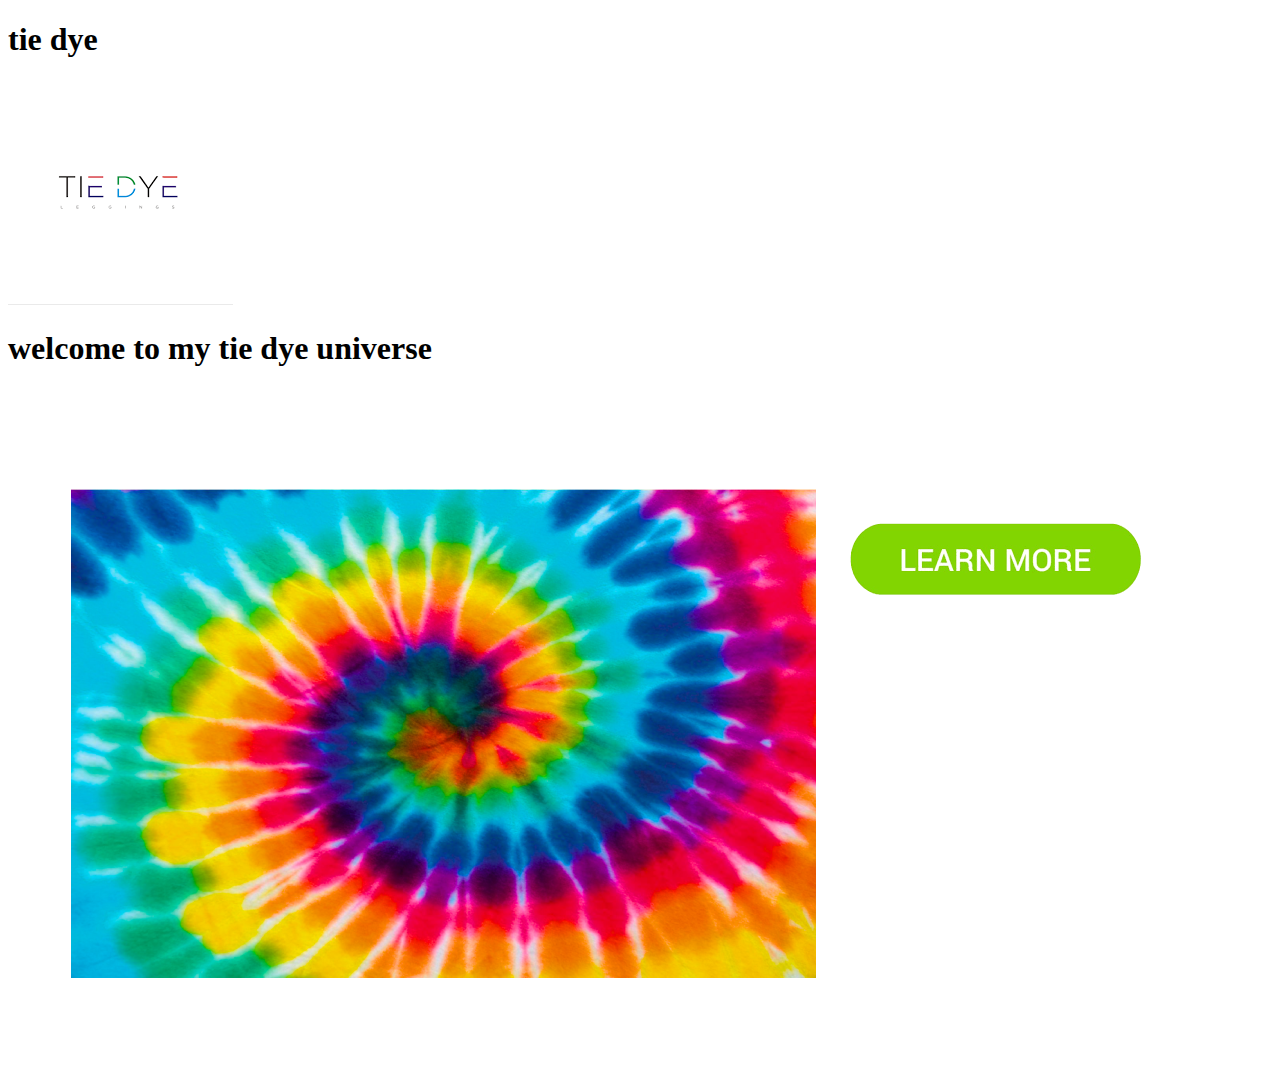
<file: index.html>
<!DOCTYPE html>
<html>
<head>
    <meta charset="UTF-8">
    <title>tie dye</title>
    <link rel="stylesheet" href="style2.css">
</head>
<body>
    <header>
        <h1> tie dye</h1>
        <div class="emptiness"></div>
    </header>
    <main>
        <article class="banner">
            <img src="d4.png">

            <h1>welcome to my tie dye universe</h1>
        </article>
        <article class="post">
            <img src="image 1.png">

            <nav>
                <a class="y"href="james.html"><img src="d1.png"></a>
            </nav>
        
            
        </article>
        <div class="break"></div>
    </main>
    
</body>
</html>
</file>
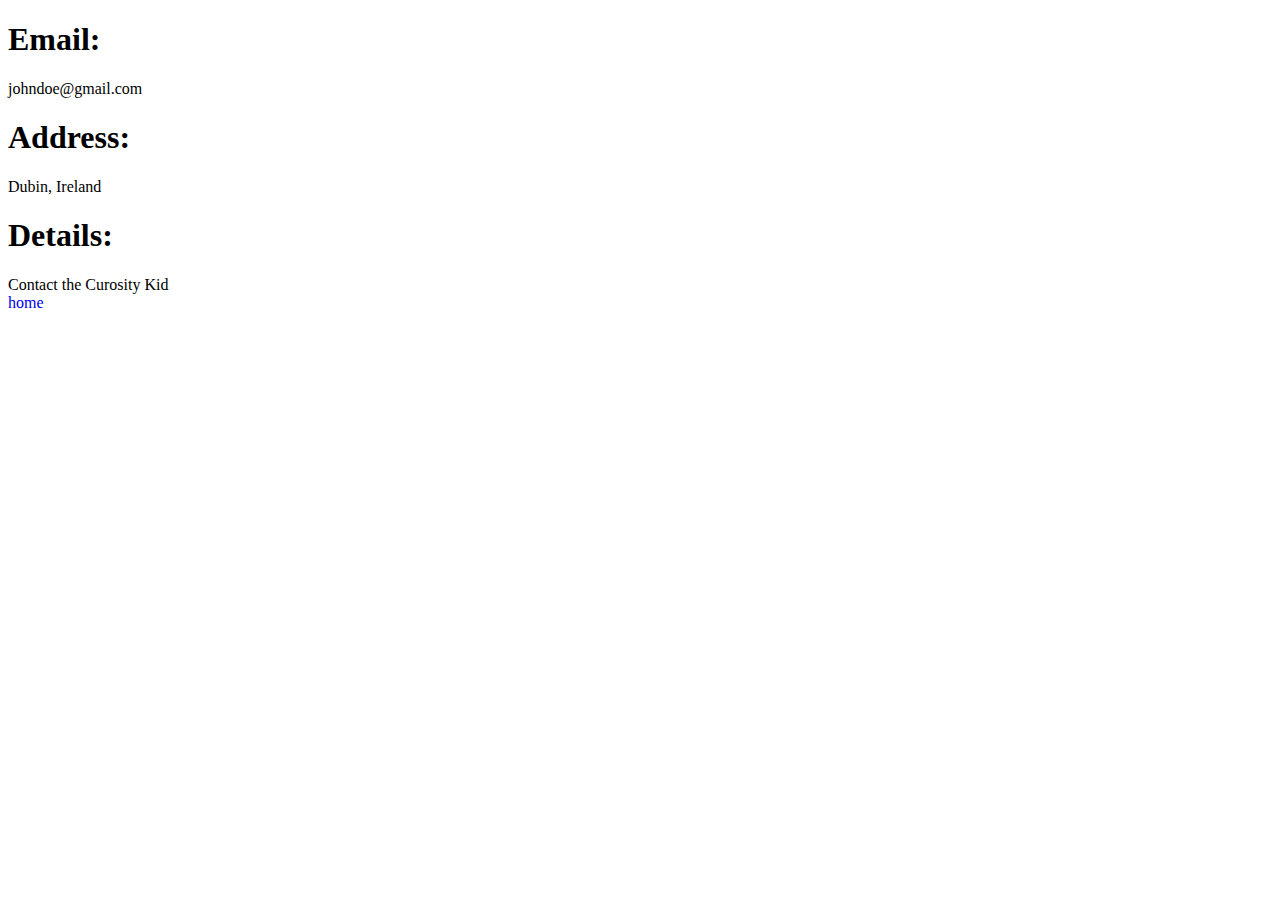
<file: 1.html>
<!DOCTYPE html>
<html>
<head>
    <meta charset="UTF-8">
    <title>Hyperlinks</title>
    <style>
        a{
            text-decoration: none;
        }
    </style>
</head>
<body>
    <h1>Email:</h1> johndoe@gmail.com
    <h1>Address:</h1> Dubin, Ireland
    <h1>Details:</h1> Contact the Curosity Kid
    
    
    
    
    
    <nav>
        <a href="index.html">home</a>
    </nav>
</body>
</html>
</file>
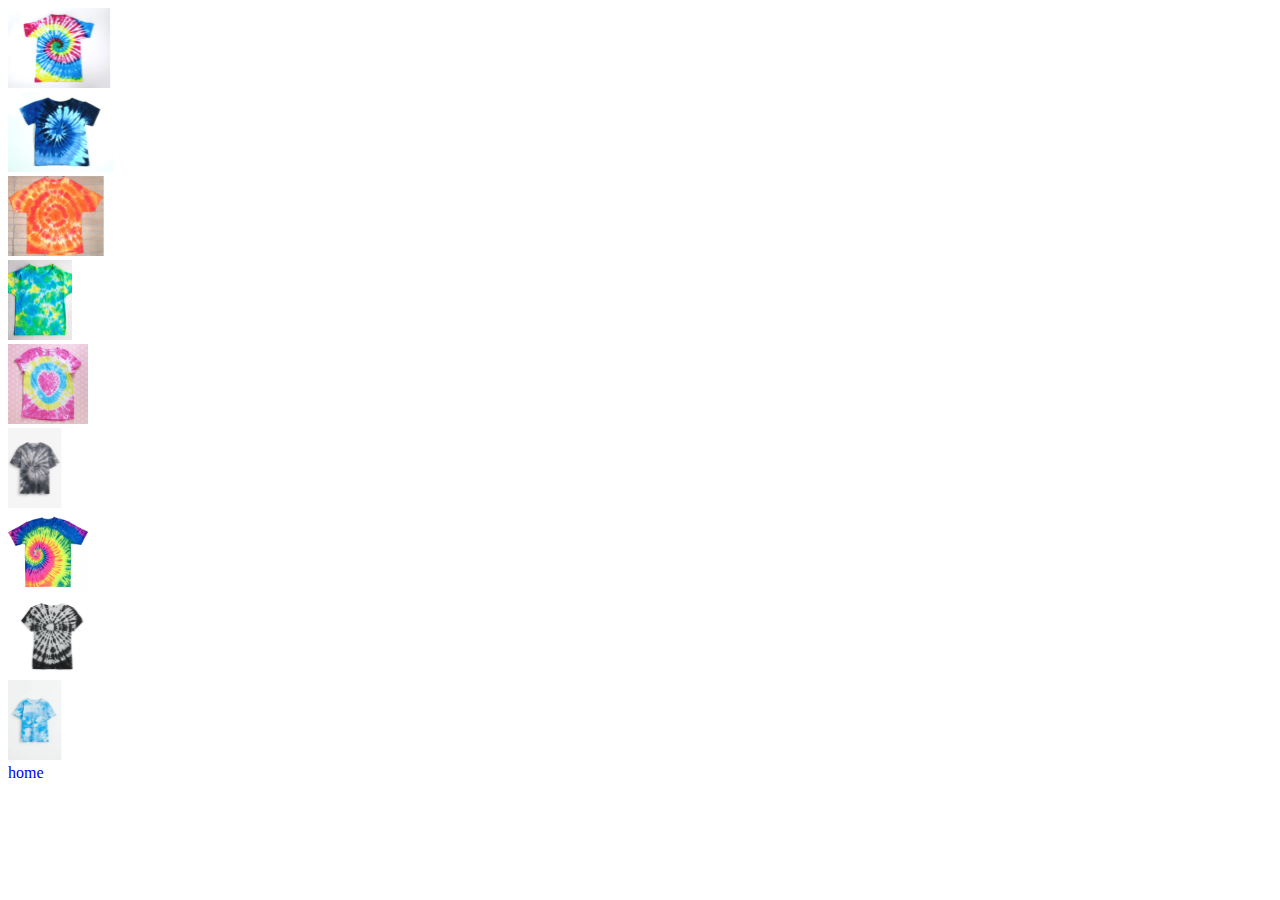
<file: 2.html>
<!DOCTYPE html>
<html>
<head>
    <meta charset="UTF-8">
    <title>Hyperlinks</title>
    <style>
        a{
            text-decoration: none;
            font-weight: 35px; 
        }
    </style>
</head>
<body>
    <article class="post">
        <nav>
            
            <a href="3.html"><img src="image 2.svg"></a>
        </nav>
        <nav>
            <a href="4.html"><img src="image 3.svg"></a>
        </nav>
        <nav>
                
            <a href="5.html"><img src="image 4.svg"></a>
        </nav>
        <nav>
            <a href="6.html"><img src="image 5.svg"></a>
        </nav>
        <nav>
            <a href="7.html"><img src="image 6.svg"></a>
            
        </nav>
        <nav>
            <a href="8.html"><img src="image 7.svg"></a>
        </nav>
        <nav>
            <a href="9.html"><img src="image 8.svg"></a>
        </nav>
        <nav>
            <a href="10.html"><img src="image 9.svg"></a>
        </nav>
        <nav>
            <a href="11.html"><img src="image 10.svg"></a>
        </nav>
        
            
    </article>
     <nav>
        <a href="index.html">home</a>
    </nav>
    
</body>
</html>
</file>
<file: style2.css>
@import url('https://fonts.googleapis.com/css2?family=Pacifico&display=swap');
.one{
        height:700px;
        background-image: url(b4.jpg);
        text-align: center;
        background-color:white;
        background-size: 100% 100%;
}
h{
        font-family: 'Pacifico', cursive;
        font-size:30px;

        display:flex ;
}
.post{
        display:flex;
        justify-content:left;
        padding: 100px 5%;
        text-align: center;
        
    }
.y{
        display:flex;
        justify-content:left;




}
</file>
